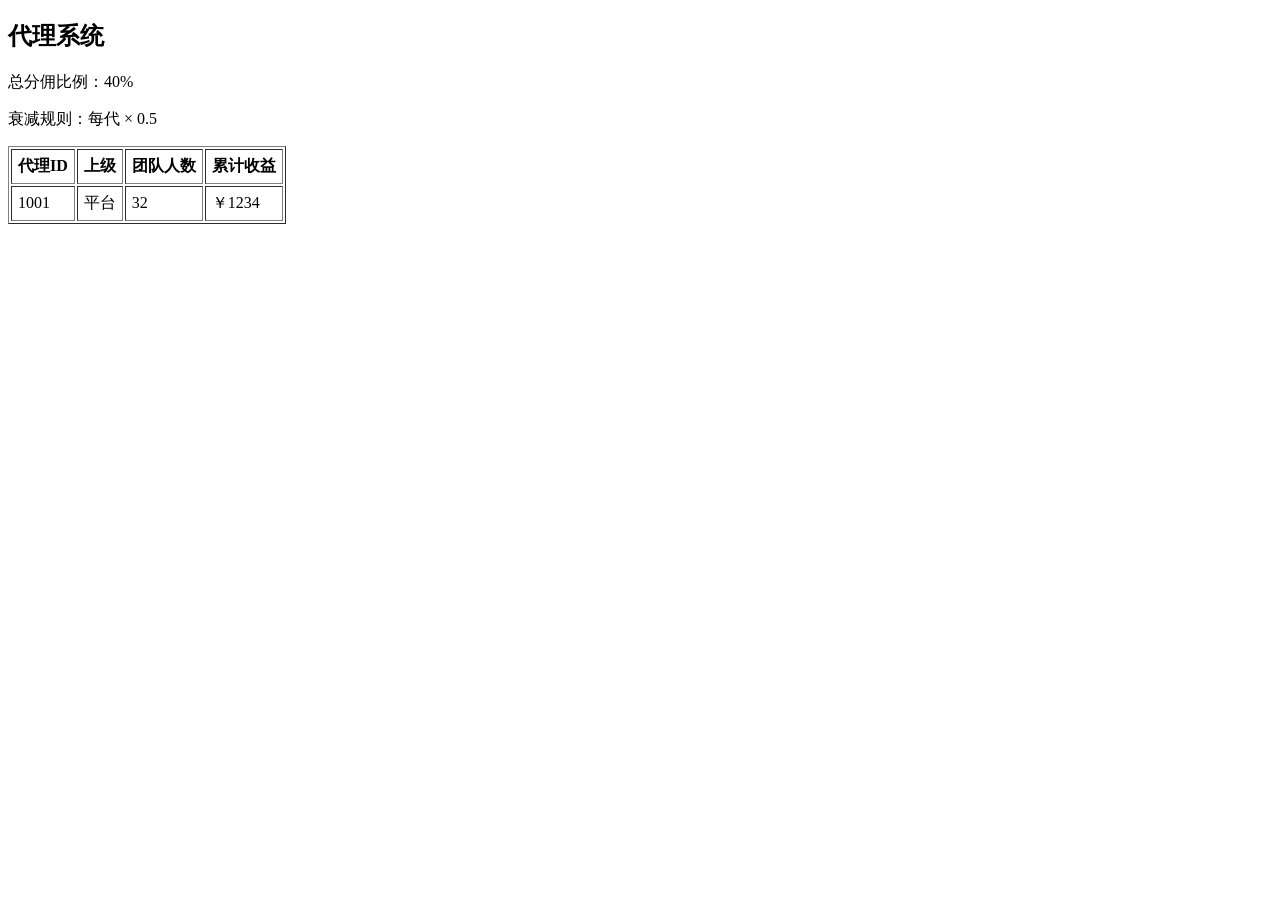
<file: admin/agent.html>
<!DOCTYPE html>
<html>
<head>
<meta charset="UTF-8">
<title>代理管理</title>
<meta name="viewport" content="width=device-width,initial-scale=1">
</head>
<body>

<h2>代理系统</h2>
<p>总分佣比例：40%</p>
<p>衰减规则：每代 × 0.5</p>

<table border="1" cellpadding="6">
<tr>
  <th>代理ID</th>
  <th>上级</th>
  <th>团队人数</th>
  <th>累计收益</th>
</tr>
<tr>
  <td>1001</td>
  <td>平台</td>
  <td>32</td>
  <td>￥1234</td>
</tr>
</table>

</body>
</html>
</file>
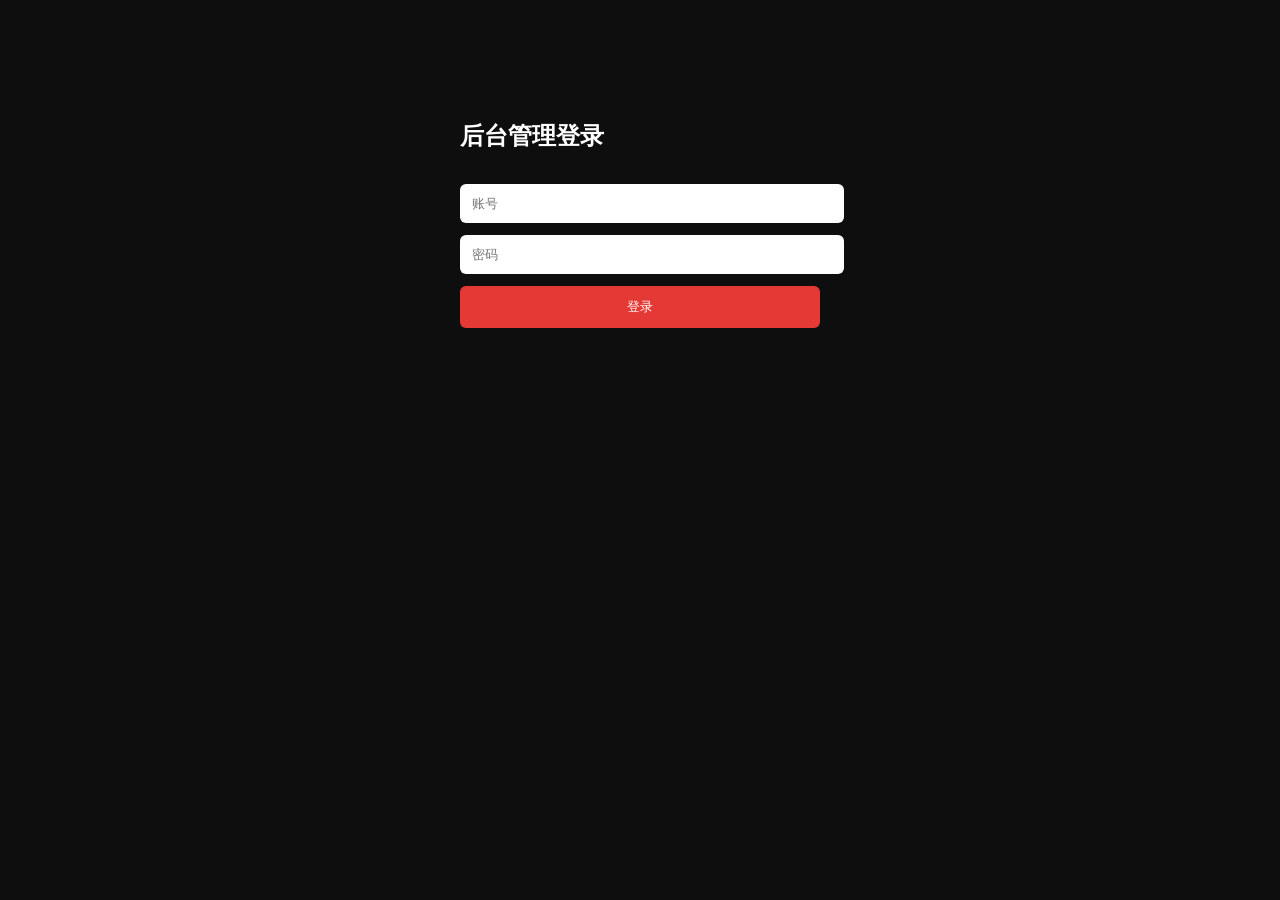
<file: admin/longin.html>
<!DOCTYPE html>
<html lang="zh-CN">
<head>
<meta charset="UTF-8">
<title>后台登录</title>
<meta name="viewport" content="width=device-width,initial-scale=1">
<style>
body{background:#0e0e0e;color:#fff;font-family:-apple-system}
.box{width:90%;max-width:360px;margin:120px auto}
input,button{width:100%;padding:12px;margin-top:12px;border-radius:6px;border:none}
button{background:#e53935;color:#fff}
</style>
</head>
<body>
<div class="box">
  <h2>后台管理登录</h2>
  <input placeholder="账号">
  <input type="password" placeholder="密码">
  <button>登录</button>
</div>
</body>
</html>
</file>
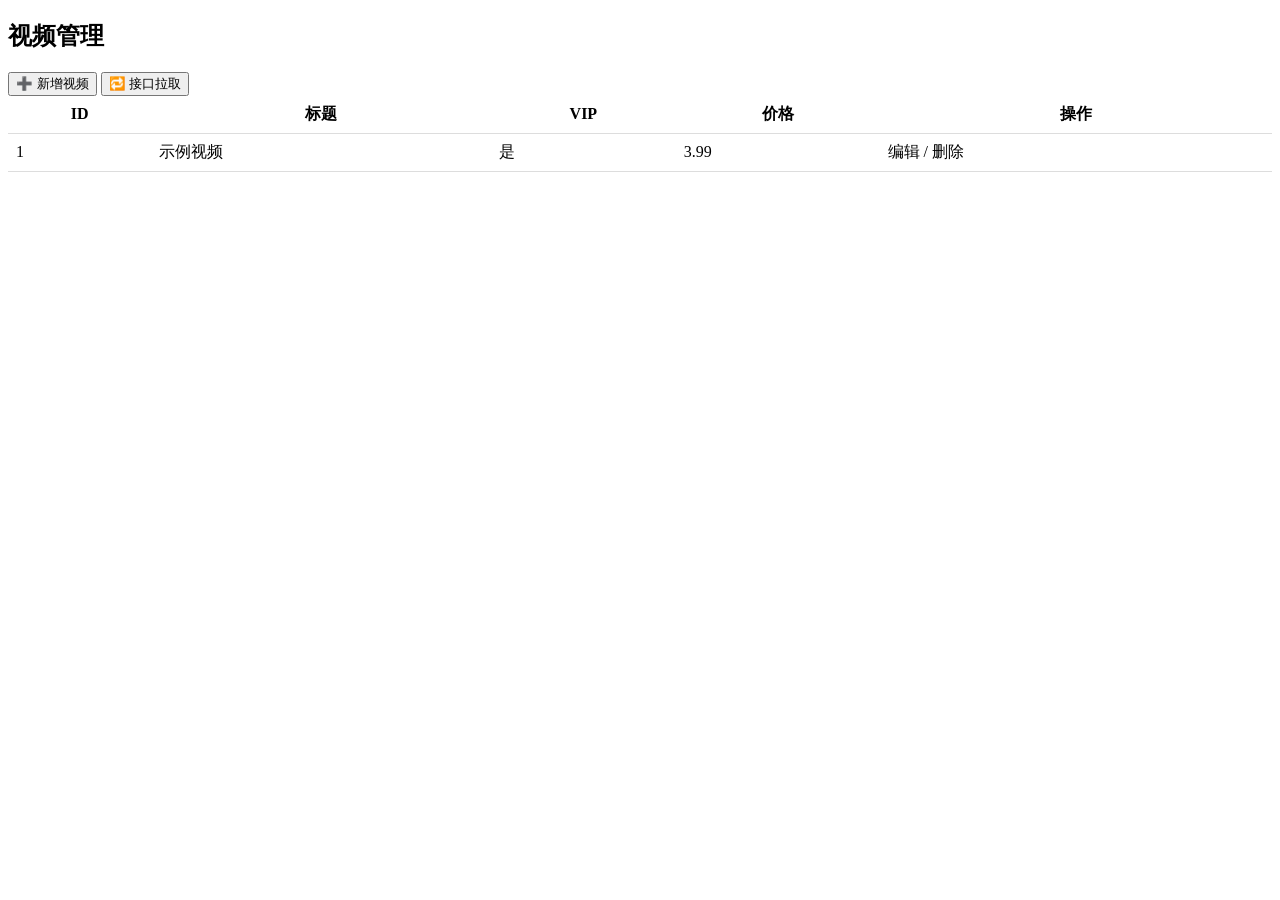
<file: admin/video.html>
<!DOCTYPE html>
<html>
<head>
<meta charset="UTF-8">
<title>视频管理</title>
<meta name="viewport" content="width=device-width,initial-scale=1">
<style>
body{font-family:-apple-system}
table{width:100%;border-collapse:collapse}
td,th{border-bottom:1px solid #ddd;padding:8px}
</style>
</head>
<body>

<h2>视频管理</h2>
<button>➕ 新增视频</button>
<button>🔁 接口拉取</button>

<table>
<tr>
  <th>ID</th>
  <th>标题</th>
  <th>VIP</th>
  <th>价格</th>
  <th>操作</th>
</tr>
<tr>
  <td>1</td>
  <td>示例视频</td>
  <td>是</td>
  <td>3.99</td>
  <td>编辑 / 删除</td>
</tr>
</table>

</body>
</html>
</file>
